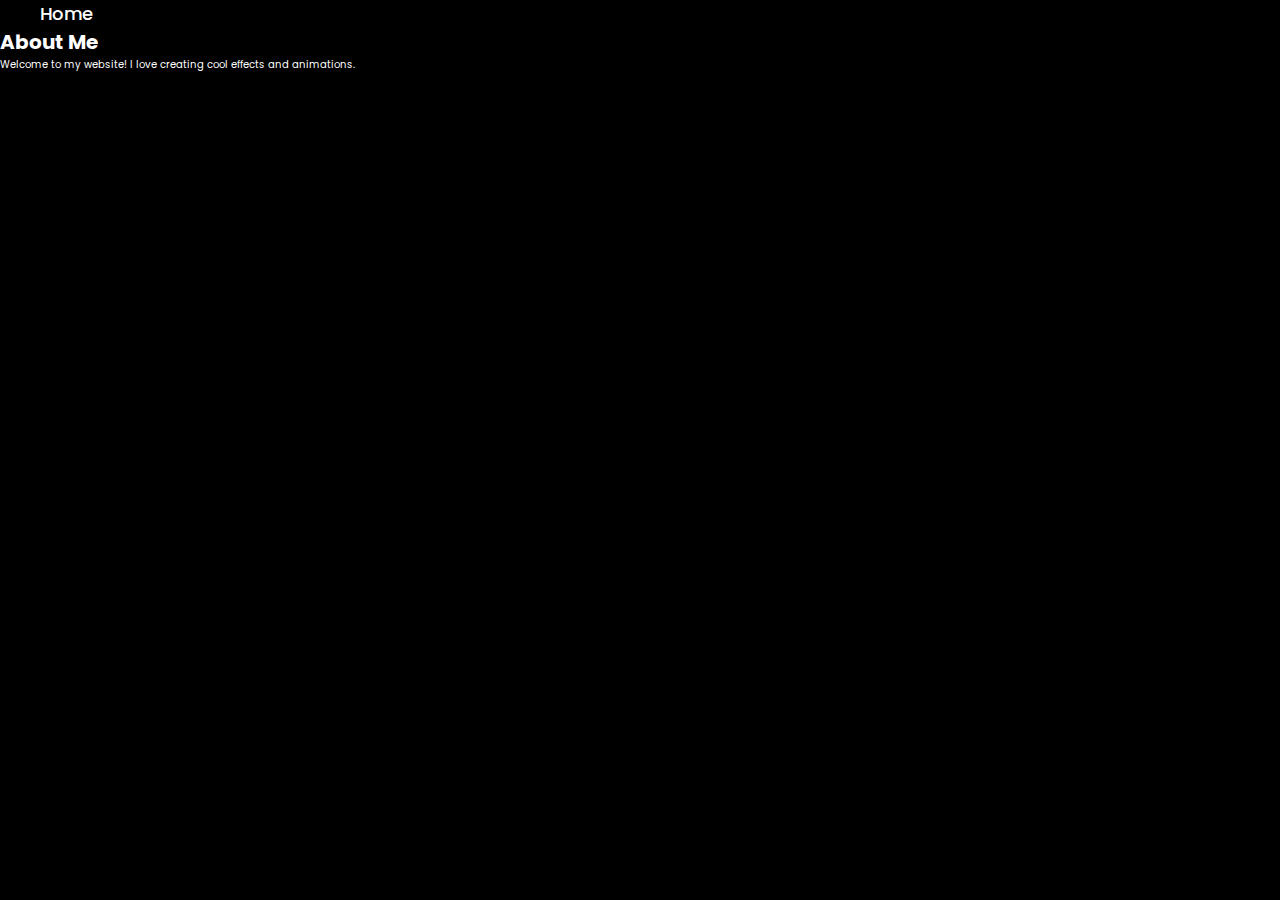
<file: about.html>
<!DOCTYPE html>
<html lang="en">
<head>
    <title>About Me</title>
    <link rel="stylesheet" href="style.css">
</head>
<body>
    <nav class="navbar">
        <a href="index.html">Home</a>
    </nav>
    <h1>About Me</h1>
    <p>Welcome to my website! I love creating cool effects and animations.</p>
</body>
</html>
</file>
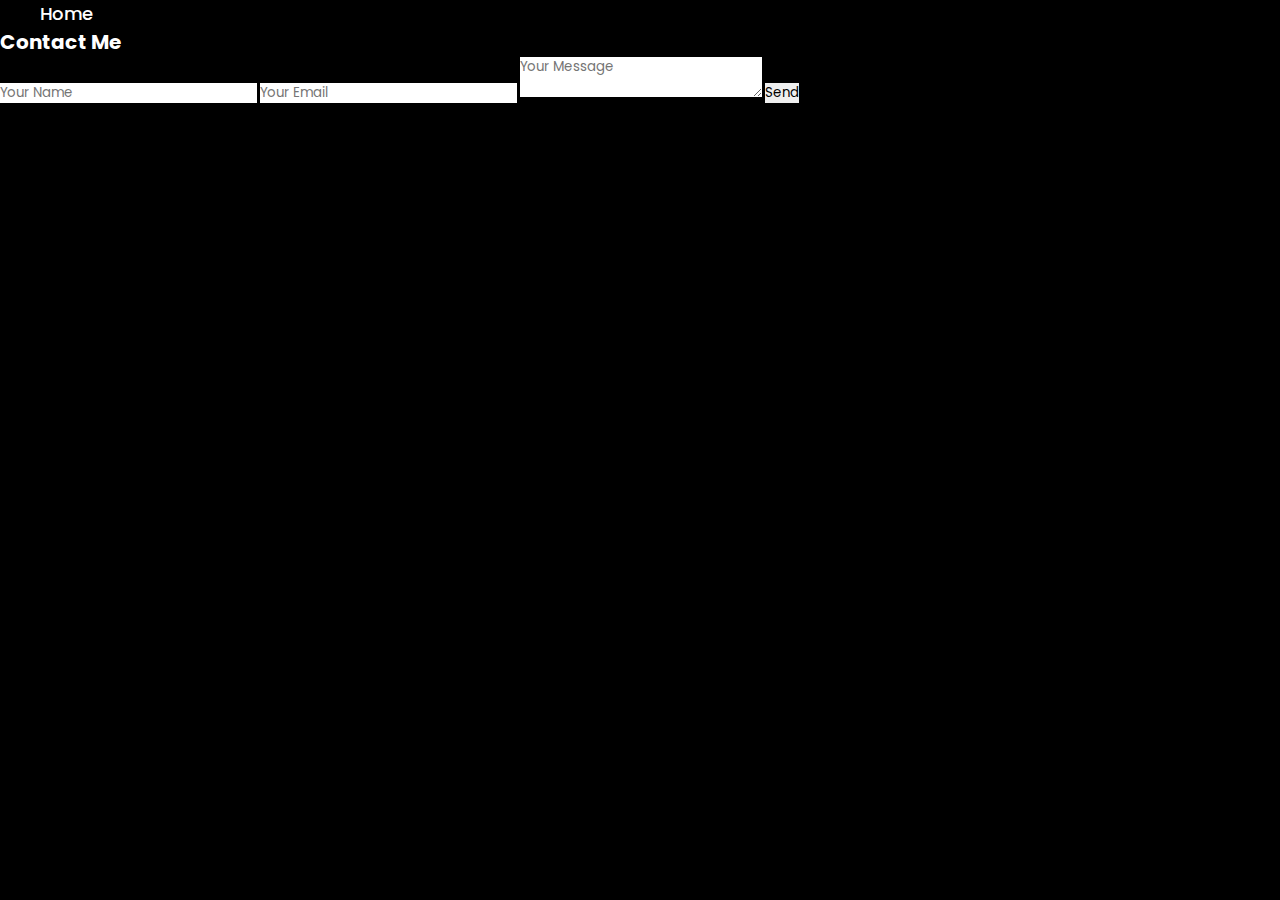
<file: contact.html>
<!DOCTYPE html>
<html lang="en">
<head>
    <title>Contact</title>
    <link rel="stylesheet" href="style.css">
</head>
<body>
    <nav class="navbar">
        <a href="index.html">Home</a>
    </nav>
    <h1>Contact Me</h1>
    <form>
        <input type="text" placeholder="Your Name" required>
        <input type="email" placeholder="Your Email" required>
        <textarea placeholder="Your Message" required></textarea>
        <button type="submit">Send</button>
    </form>
</body>
</html>
</file>
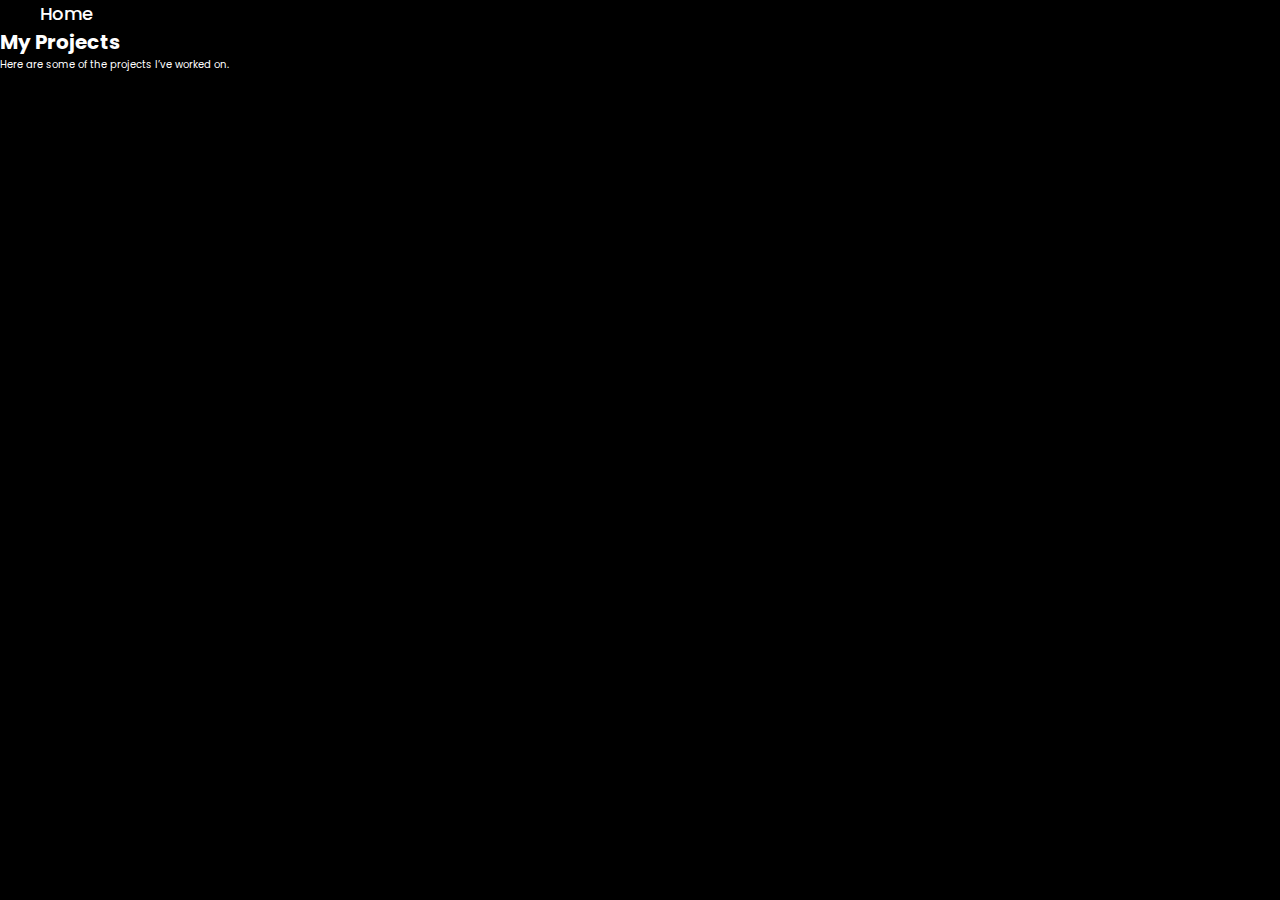
<file: projects.html>
<!DOCTYPE html>
<html lang="en">
<head>
    <title>Projects</title>
    <link rel="stylesheet" href="style.css">
</head>
<body>
    <nav class="navbar">
        <a href="index.html">Home</a>
    </nav>
    <h1>My Projects</h1>
    <p>Here are some of the projects I’ve worked on.</p>
</body>
</html>
</file>
<file: style.css>
@import url('https://fonts.googleapis.com/css2?family=Poppins:wght@100;200;300;400;500;600&display=swap');
*{
    margin: 0;
    padding: 0;
    box-sizing: border-box;
    text-decoration: none;
    border: none;
    outline: none;
    font-family: 'Poppins', sans-serif;
}
html{
    font-size: 62.5%;
}
body{
    width: 100%;
    height: 100vh;
    overflow-x: hidden;
    background-color: black;
    color: white;
}
header{
    margin-top: 20px;
    position: fixed;
    top: 0;
    left: 0;
    width: 100%;
    padding: 1rem 9%;
    background-color: transparent;
    filter: drop-shadow(10px);
    display: flex;
    justify-content: space-between;
    align-items: center;
    z-index: 100;
}
.logo{
    font-size: 3rem;
    color: #b74b4b;
    font-weight: 800;
    cursor: pointer;
    transition: 0.5s ease;
}
.logo:hover{
    transform: scale(1.1);
}
nav a{
    font-size: 1.8rem;
    color: white;
    margin-left: 4rem;
    font-weight: 500;
    transition: 0.3s ease;
    border-bottom: 3px solid transparent;
}
nav a:hover,
nav a.active{
    color: #b74b4b;
    border-bottom: 3px solid #b74b4b;
}
@media(max-width:995px){
    nav{
        position: absolute;
        display: none;
        top: 0;
        right: 0;
        width: 40%;
        border-left: 3px solid #b74b4b;
        border-bottom: 3px solid #b74b4b;
        border-bottom-left-radius: 2rem;
        padding: 1rem solid;
        background-color: #161616;
        border-top: 0.1rem solid rgba(0,0,0,0.1);
    }
    nav.active{
        display: block;
    }
    nav a{
        display: block;
        font-size: 2rem;
        margin: 3rem 0;
    }
    nav a:hover,
    nav a.active{
        padding: 1rem;
        border-radius: 0.5rem;
        border-bottom: 0.5rem solid #b74b4b;
    }
}
section{
    min-height: 100vh;
    padding: 5rem 9% 5rem;
}
.home{
    display: flex;
    justify-content: center;
    align-items: center;
    gap: 8rem;
    background-color: black;
}
.home .home-content h1{
    font-size: 6rem;
    font-weight: 700;
    line-height: 1.3;
}
span{
    color: #b74b4b;
}
.home-content h3{
    font-size: 4rem;
    margin-bottom: 1rem;
    font-weight: 700;
}
.home-content p{
    font-size: 1.6rem;
}
.home-img{
    border-radius: 50%;
}
.home-img img{
    position: relative;
    width: 32vw;
    border-radius: 50%;
    box-shadow: 0 0 25px solid #b74b4b;
    cursor: pointer;
    transition: 0.2s linear;
}
.home-img img:hover{
    font-size: 1.8rem;
    font-weight: 500;
}
.social-icons a{
    display: inline-flex;
    justify-content: center;
    align-items: center;
    width: 4rem;
    height: 4rem;
    background-color: transparent;
    border: 0.2rem solid #b74b4b;
    font-size: 2rem;
    border-radius: 50%;
    margin: 3rem 1.5rem 3rem 0;
    transition: 0.3s ease;
    color: #b74b4b;
}
.social-icons a:hover{
    color: black;
    transform: scale(1.3) translateY(-5px);
    background-color: #b74b4b;
    box-shadow: 0  0 25px #b74b4b;
}
.btn{
    display: inline-block;
    padding: 1rem 2.8rem;
    background-color: black;
    border-radius: 4rem;
    font-size: 1.6rem;
    color: #b74b4b;
    letter-spacing: 0.3rem;
    font-weight: 600;
    border: 2px solid #b74b4b;
    transition: 0.3s ease;
    cursor: pointer;
}
.btn:hover{
    transform: scale3d(1.03);
    background-color: #b74b4b;
    color: black;
    box-shadow: 0 0 25px #b74b4b;
}
.typing-text{
    font-size: 34px;
    font-weight: 600;
    min-width: 280px;
}
.typing-text span{
    position: relative;
}
.typing-text span::before{
    content: "software Developer";
    color: #b74b4b;
    animation: words 20s infinite;
}
.typing-text span::after{
    content: "";
    background-color: black;
    position: absolute;
    width: calc(100% + 8px);
    height: 100%;
    border-left: 3px solid black;
    right: -8;
    animation: cursor 0.6s infinite;
}
@keyframes cursor{
    to{
        border-left: 3px solid #b74b4b;
    }
}
@keyframes words{
    0%, 20%{
        content: "Aspiring Net Eng";
    }
    21%, 40%{
        content: "Aspiring DevOPs Eng";
    }
    41%, 60%{
        content: "Sotho Guy";
    }
    61%, 80%{
        content: "Student at NMU";
    }
    81%, 100%{
        content: "Chill Guy Fela";
    }
}
@media (max-width: 1000px){
    .home{
        gap: 4rem;
    }
}
@media(max-width:995px){
    .home{
        flex-direction: column;
        margin: 5rem 4rem;
    }
    .home .home-content h3{
        font-size: 2.5rem;
    }
    .home-content h1{
        font-size: 5rem;
    }
    .home-img img{
        width: 70vw;
        margin-top: 4rem;
    }
}
</file>
